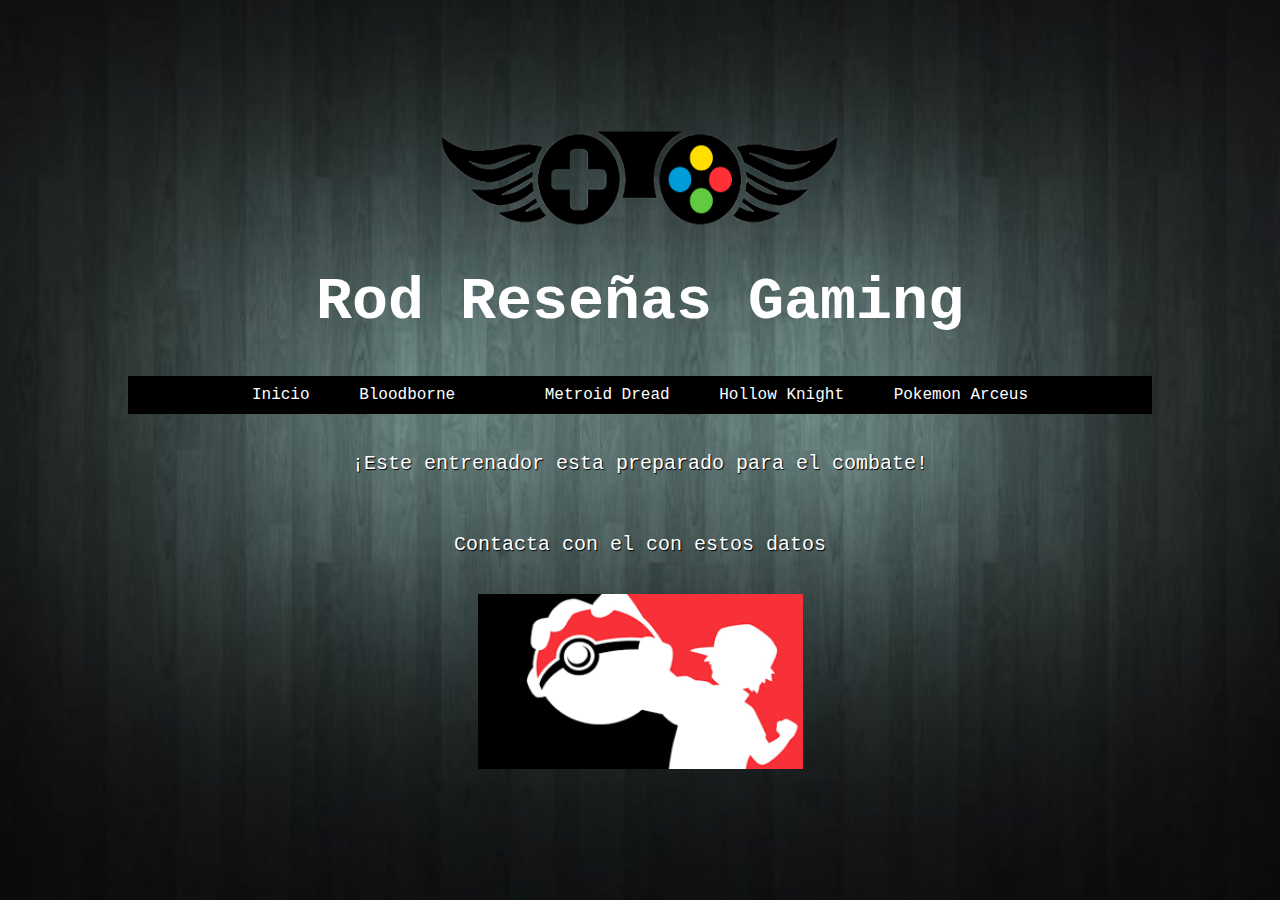
<file: usuario.html>
<html>
    <head> 
        <title>Gaming Rod</title>
        <link rel="icon" href="img/Logo....png">
        <img src="img/Logo2.png" width="400" height="100"/>
        <meta charset="UTF-8">
        <meta http-equiv="X-UA-Compatible" content="IE-edge">
        <meta name="viewport" content="width=device-width, initial-scale=1.0">
        <link href="css/estilos.css" rel="stylesheet" type="text/css">
        <title>API</title>
    </head><br>

    

    <body>
    <h1>
        Rod Reseñas Gaming
    </h1>

    <ul class="menu">
        <li><a href="index.html">Inicio</a></li>
        
        <li><a href="Bloodborne.html">Bloodborne</a></il>

        <li><a href="Hades.html"></a></li>
        
        <li><a href="Metroid.html">Metroid Dread</a></li>

        <li><a href="HollowKnight.html">Hollow Knight</a></li>

        <li><a href="Pokemon.html">Pokemon Arceus</a></li>
    </ul><br>
    
        <div>
            <p>
                ¡Este entrenador esta preparado para el combate!
            </p>  
        </div> <br>

        <div>
            <p>
                Contacta con el con estos datos
            </p>  
        </div> <br>

        <img src="img/Pokemon/pokemontrainer.png" width="325" height="175"/>   <br>
        
        <div class="container">

        </div>

        <script src="usuario.js"></script>
    </body>
</html>
</file>
<file: css/estilos.css>
#contenedor1{
		margin: auto;
		width: 800px;
		padding: 30px;
  }
  
  #contenedor1 > ul, li {
		padding: 0;
		margin: 0;
		list-style: none;
  }
  
	#contenedor1 > ul.slider{
		position: relative;
		width: 800px;
		height: 300px;
  }
	#contenedor1 > ul.slider h1{
		position: absolute;
		background-color: rgba(255, 255, 255, 0.6);
		padding: 10px;
		left: 50%;
		top: 100px;
		transform: translate(-50%, -50%);
	}
  #contenedor1 > ul.slider li {
		position: absolute;
		left: 0px;
		top: 0px;
		opacity: 0;
		width: inherit;
		height: inherit;
		transition: opacity .5s;
  }
  
  #contenedor1 > ul.slider li img{
		width: 100%;
		height: 400px;
		object-fit: cover;
  }
  
  #contenedor1 > ul.slider li:first-child {
		opacity: 1; /*Mostramos el primer <li>*/
  }
  
  #contenedor1 > ul.slider li:target {
		opacity: 1; /*Mostramos el <li> del enlace que pulsemos*/
  }
  
  #contenedor1 > .menu{
		text-align: center;
		margin: 20px;
  }
  
  #contenedor1 > .menu li{
		display: inline-block;
		text-align: center;
  }
  
  #contenedor1 > .menu li a{
		display: inline-block;
		color: white;
		text-decoration: none;
		padding: 10px;
		width: 20px;
		height: 20px;
		font-size: 20px;
		border-radius: 100%;
  }
body{
	background:url(../img/fondo2.jpg);
	background-attachment: fixed;
	background-size: 100% 100%;
	color:#fff;
	font-family: 'Roboto Mono', monospace;
	text-align: center;
    margin: 10%;
}
h1{
	text-align: center;
	font-family:'Roboto Mono', monospace;
	font-size: 60px;  
}
p{
    text-shadow: 1px 1px 1px #000;
	font-family: 'Roboto Mono', monospace;
    font-size: 20px;
}
a{
    text-decoration:none;
    padding: 10px 20px;
    display: inline-block;
}
.intro {
    border: 5px solid #000;
    border: 5px solid #000;
    border-radius: 25px;
    font-family: 'Roboto Mono', monospace;
    font-size: 25px;
    padding: 2%;
    margin-right: 13%;
    margin-left: 13%;
}
.imagenintro {
    border-radius: 10%;
}
.No {
    display:inline-block;
    margin: 0;
    padding: 0;
    color:aqua;
}
ul, li{
    margin: 0;
    list-style: none;

}
ul, li, p, button {
	font-family: 'Roboto Mono', monospace;
}
.menu {
    text-decoration:none;
    width: 100%;
    background:#000;
    list-style: none;
    margin: 0;
    padding: 0;
}
.menu li {
    display: inline-block;
}
.menu li a {
    padding: 10px 20px;
    display:inline-block;
    color: #fff;
}
.menu li a:hover {
    background-color: rgb(75, 75, 97);
}
.perfil {
    border-radius: 50%;
    padding: 10px;
    border: 10px outset rgb(61, 59, 83);
}
.autores {
    background:#000;
    padding: 10px 20px;
    margin: 10%;
}


.Bloodborne {
    width: 100%;
    display: flex;
    justify-content: center;
    align-items: center;
    height: 400px;
}
.Bloodborne figure {
    position: relative;
    height: 250px;
    width: 350px;
    overflow: hidden;
    border-radius: 6px;
    box-shadow: 0px 15px 25px rgba(0,0,0,0.50);
}
.Bloodborne figure img {
    width: 100%;
    height: 100%;
    transition: all 500ms ease-out;
}
.Bloodborne figure:hover > a img {
    transform: scale(1.3);
}


.Hades {
    width: 100%;
    display: flex;
    justify-content: center;
    align-items: center;
    height: 200px;
}
.Hades figure {
    position: relative;
    height: 250px;
    width: 350px;
    overflow: hidden;
    border-radius: 6px;
    box-shadow: 0px 15px 25px rgba(0,0,0,0.50);
}
.Hades figure img {
    width: 100%;
    height: 100%;
    transition: all 500ms ease-out;
}
.Hades figure:hover > a img {
    transform: scale(1.3);
}


.Metroid {
    width: 100%;
    display: flex;
    justify-content: center;
    align-items: center;
    height: 400px;
}
.Metroid figure {
    position: relative;
    height: 250px;
    width: 350px;
    overflow: hidden;
    border-radius: 6px;
    box-shadow: 0px 15px 25px rgba(0,0,0,0.50);
}
.Metroid figure img {
    width: 100%;
    height: 100%;
    transition: all 500ms ease-out;
}
.Metroid figure:hover > a img {
    transform: scale(1.3);
}

.Hollow_Knight {
    width: 100%;
    display: flex;
    justify-content: center;
    align-items: center;
    height: 200px;
}
.Hollow_Knight figure {
    position: relative;
    height: 250px;
    width: 350px;
    overflow: hidden;
    border-radius: 6px;
    box-shadow: 0px 15px 25px rgba(0,0,0,0.50);
}
.Hollow_Knight figure img {
    width: 100%;
    height: 100%;
    transition: all 500ms ease-out;
}
.Hollow_Knight figure:hover > a img {
    transform: scale(1.3);
}

.Pokemon {
    width: 100%;
    display: flex;
    justify-content: center;
    align-items: center;
    height: 200px;
}
.Pokemon figure {
    position: relative;
    height: 250px;
    width: 350px;
    overflow: hidden;
    border-radius: 6px;
    box-shadow: 0px 15px 25px rgba(0, 0, 0, 0);
}
.Pokemon figure img {
    width: 100%;
    height: 100%;
    transition: all 500ms ease-out;
}
.Pokemon figure:hover > a img {
    transform: scale(1.3);
}
#img{
    display: none;
}
#cuarenta{
    display: none
}
#veinte{
    display: none
}
#dies{
    display: none
}
#sinco{
    display: none
}
#recomendaciones{
    display: none;
}
#recomendacionesjp{
    display: none;
}
.wrapper {
    display: grid;
    grid-template-columns: repeat(3, 1fr);
    grid-gap: 10px;
    margin-left: 50px;
    margin-right: 50px;
    align-items: center;
  }
.imgsec {
    position: relative ;
    transition: transform .2s;
    width: 300px;
    height: 200px;
    margin-left: auto;
    margin-right: auto;
    display: block;
    z-index: 999;
  }
.imgcec:hover {
    transform: scale(1.7);
  }
</file>
